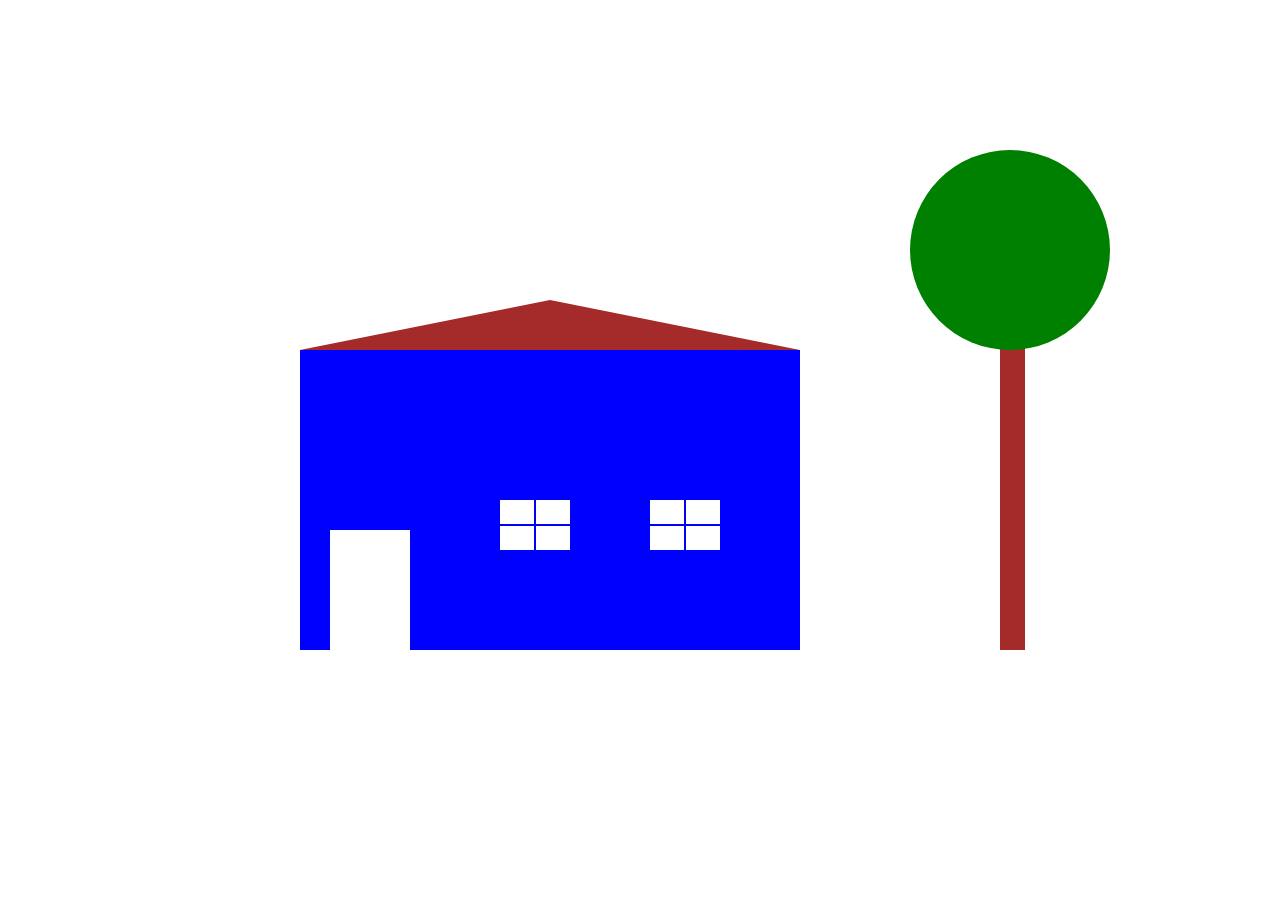
<file: Projects/Simple House/index.html>
<!DOCTYPE html>
<html lang="en">
<head>
    <meta charset="UTF-8">
    <meta http-equiv="X-UA-Compatible" content="IE=edge">
    <meta name="viewport" content="width=device-width, initial-scale=1.0">
    <title>Simple House</title>
    <link rel="stylesheet" href="style.css">
</head>
<body>
    <canvas id="canvas1"></canvas>
    <script src="script.js"></script>
</body>
</html>
</file>
<file: Projects/Simple House/style.css>
*{
    margin:0;
    padding:0;
}
#canvas1{
    min-height:100%;
    width:100%;
}
</file>
